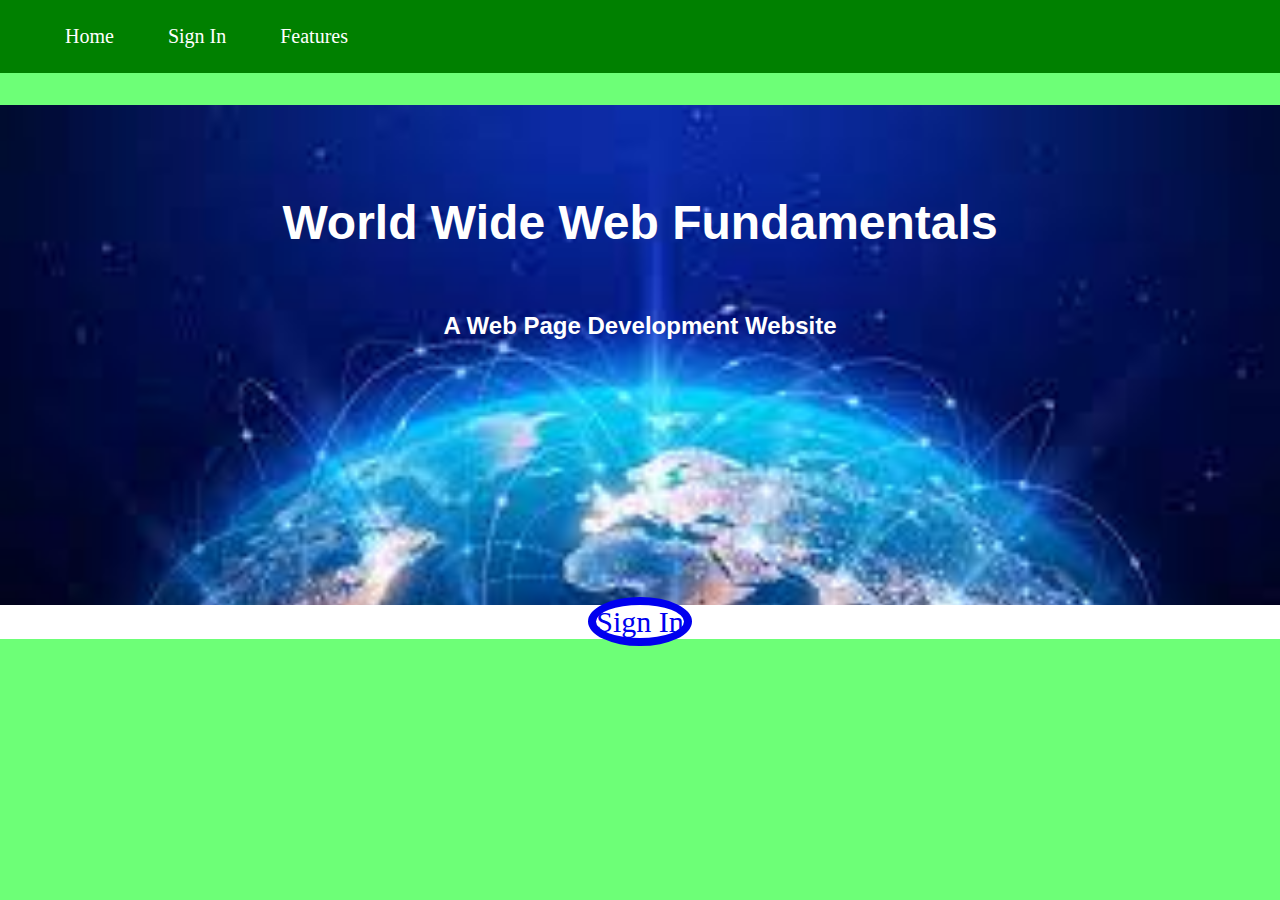
<file: websites/index.html>
<html lang="en">
<head>
    <link rel="stylesheet" href="../styles/styles.css">
    <meta charset="UTF-8">
    <meta name="viewport" content="width=device-width, initial-scale=1.0">
    <title>World Wide Web Fundamentals!</title>
</head>
<body>
    <div class="topnav">
        <ul>
            <li><a href="index.html">Home</a></li>
            <li><a href="SignIN.html">Sign In</a></li>
            <li><a href="#features">Features</a></li>
        </ul>
    </div>
    <header>
        <div class="container">
            <h1 class="title">World Wide Web Fundamentals</h1>
            <h2>A Web Page Development Website</h2> 
        </div>
        <div class="LTSI">
            <a href="SignIN.html" class="signInBUTTON">Sign In</a>
        </div>
    </header>
</body>
</html>
</file>
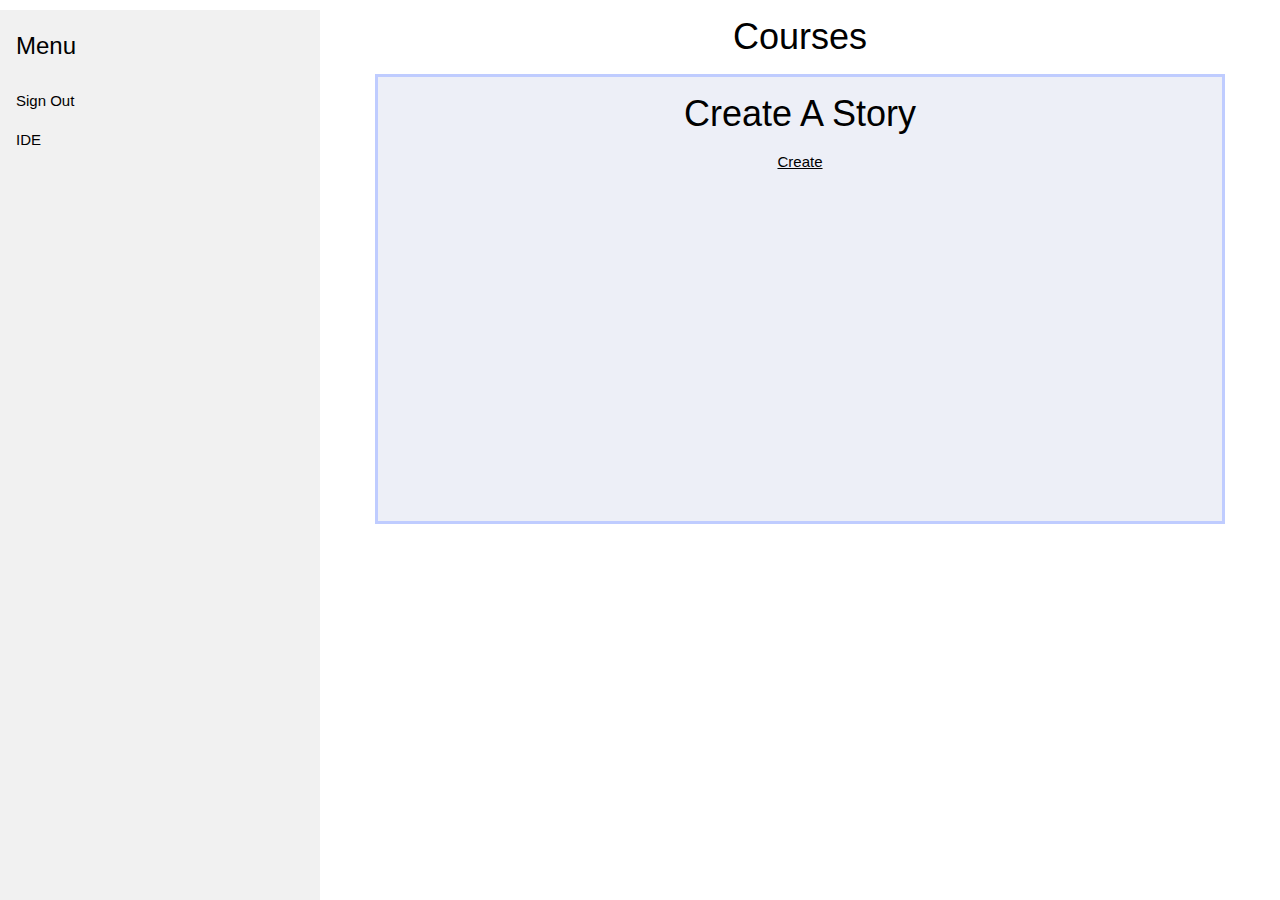
<file: websites/CASWC.html>
<html lang="en">
<head>
    <link rel="stylesheet" href="https://www.w3schools.com/w3css/4/w3.css">
    <style>
        .Lesson1 {
            border: solid 3px rgb(191, 204, 255);
            background-color: rgb(237, 239, 247);
            width: 850px;
            height: 450px;
        }
    </style>
    <meta charset="UTF-8">
    <meta name="viewport" content="width=device-width, initial-scale=1.0">
    <title>World Wide Web - Code A Story</title>
</head>
<body>
    <div class="w3-sidebar w3-light-grey w3-bar-block" style="width:25%">
        <h3 class="w3-bar-item">Menu</h3>
        <a href="SignIN.html" class="w3-bar-item w3-button">Sign Out</a>
        <a href="IDE.html" class="w3-bar-item w3-button">IDE</a>
      </div>
      <div style="margin-left: 25%;" align="center">
        <h1>Courses</h1>
        <div class="Lesson1">
            <h1>Create A Story</h1>
            <a href="IDE.html">Create</a>
        </div>
      </div>
</body>
</html>
</file>
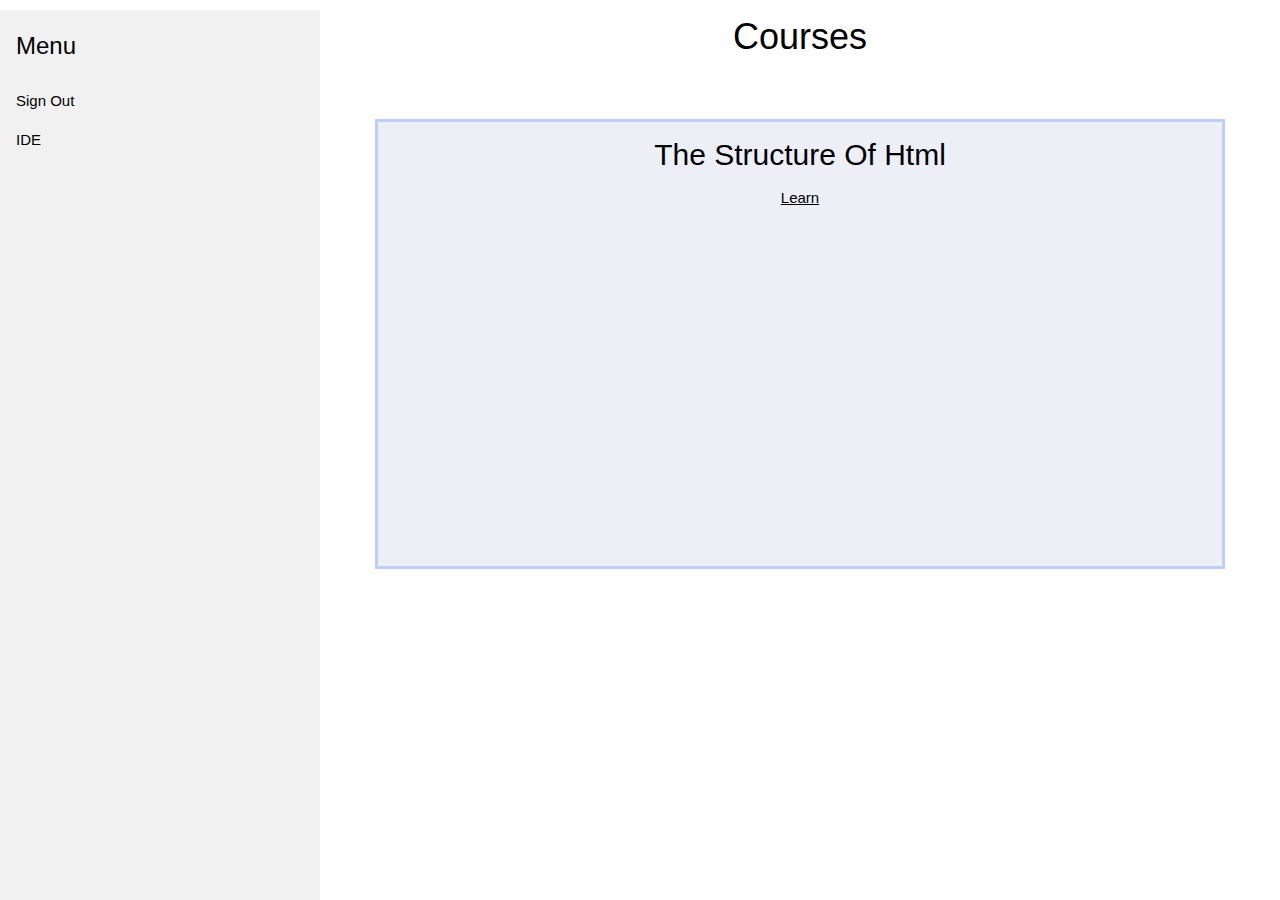
<file: websites/FOHML.html>
<html lang="en">
<head>
    <style>
        .Lesson1 {
            border: solid 3px rgb(191, 204, 255);
            background-color: rgb(237, 239, 247);
            width: 850px;
            height: 450px;
        }
    </style>
    <link rel="stylesheet" href="https://www.w3schools.com/w3css/4/w3.css">
    <meta charset="UTF-8">
    <meta name="viewport" content="width=device-width, initial-scale=1.0">
    <title>World Wide Web - Fundamentals of html</title>
</head>
<body>
    <div class="w3-sidebar w3-light-grey w3-bar-block" style="width:25%">
        <h3 class="w3-bar-item">Menu</h3>
        <a href="SignIN.html" class="w3-bar-item w3-button">Sign Out</a>
        <a href="IDE.html" class="w3-bar-item w3-button">IDE</a>
      </div>
      <div style="margin-left: 25%;" align="center">
        <h1>Courses</h1>
        <br><br>
        <div class="Lesson1">
            <h2>The Structure Of Html</h2>
            <a href="IDE.html">Learn</a>
        </div>
      </div>
</body>
</html>
</file>
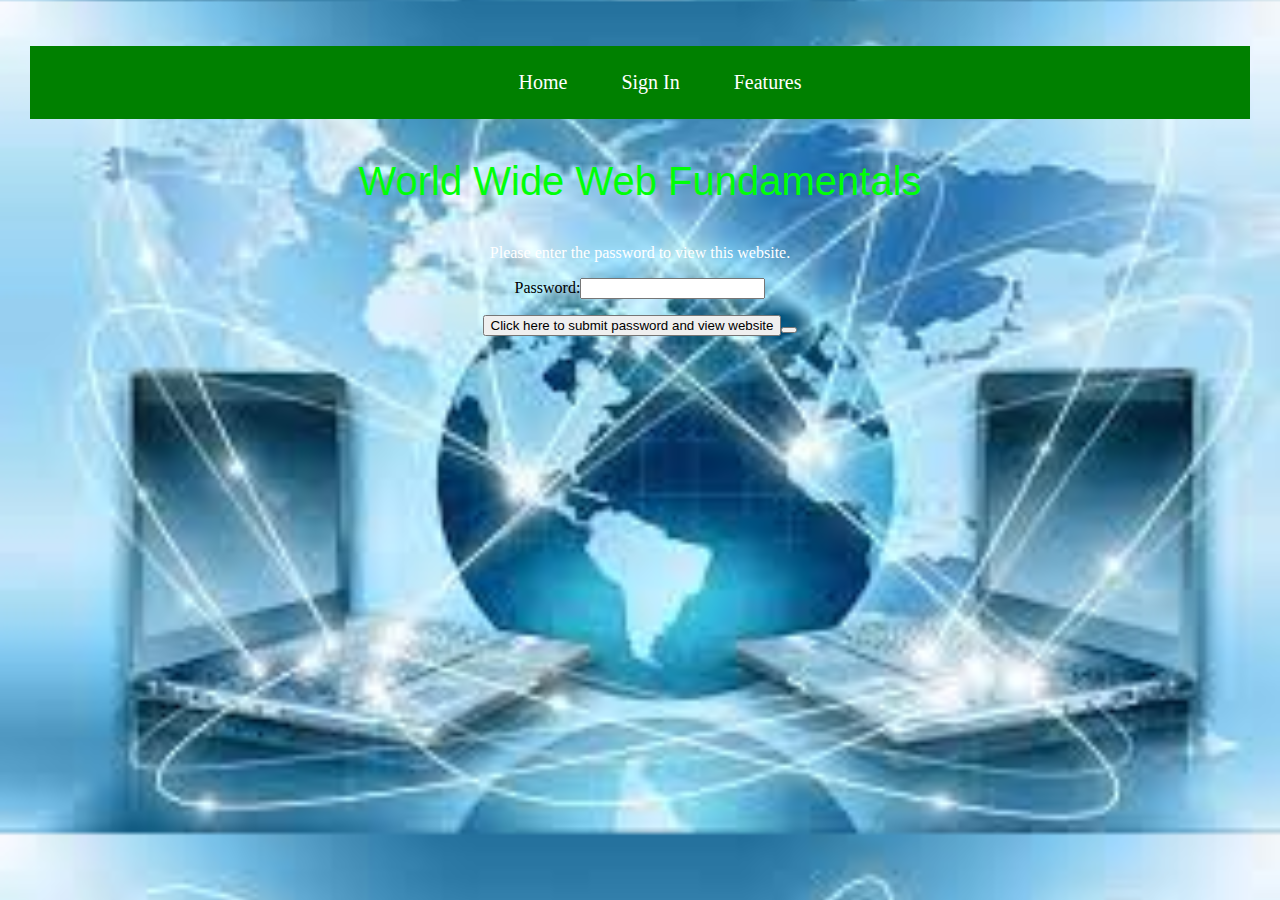
<file: websites/SignIN.html>
<!DOCTYPE html>
<html>
<head>
 <title>Sign In</title>
 <style>
  body {
    margin: 0;
   background-image: url([data-uri]);
   padding: 30px;
   background-size: cover;
  }
  .topnav {
    background-color: green;
    display: block;
    margin: 0;
}

.topnav ul {
    list-style: none;
    display: block;
}

.topnav ul li {
    display: inline-block;
}

.topnav ul li a {
    margin: 0;
    display: inline-block;
    color: white;
    font-size: 1.25rem;
    padding: 25px;
    text-decoration: none;
}

 </style>
 <script>
  function checkPassword() {
   var password = document.getElementById("passwordBox");
   var passwordText = password.value;
   if(passwordText == "2014") {
    return true;
   }
   alert("Access denied! Incorrect password!");
   return false;
   }
 </script>
</head>
<body style="text-align: center; align-items: center;">
    <div class="topnav">
        <ul>
            <li><a href="index.html">Home</a></li>
            <li><a href="SignIN.html">Sign In</a></li>
            <li><a href="#features">Features</a></li>
        </ul>
    </div>
    <p style="font-size: 30pt; color: rgb(0, 255, 8); font-family: sans-serif; text-align: center;">World Wide Web Fundamentals</p>
    <p style="color: rgb(255, 255, 255);">Please enter the password to view this website.</p>
    <p>Password:<input id="passwordBox" type="password"/></p>
    <a href="TheWeb.html" onclick="return checkPassword();">
    <button>Click here to submit password and view website<button>
    </a>
    </body>
</html>
</file>
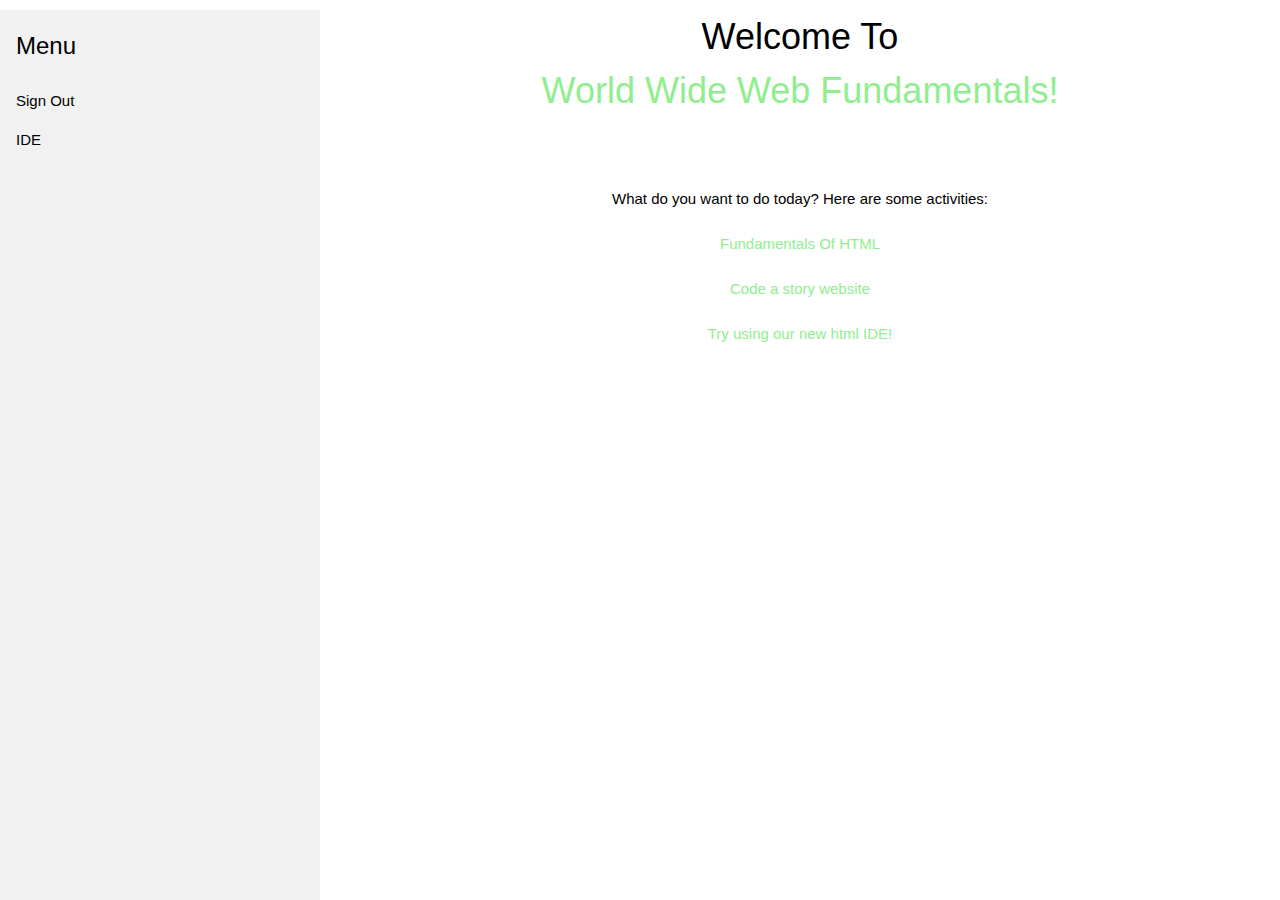
<file: websites/TheWeb.html>
<html lang="en">
<head>
    <meta charset="UTF-8">
    <meta name="viewport" content="width=device-width, initial-scale=1.0">
    <title>Web</title>
    <link rel="stylesheet" href="https://www.w3schools.com/w3css/4/w3.css">
</head>
<body>
    <div class="w3-sidebar w3-light-grey w3-bar-block" style="width:25%">
        <h3 class="w3-bar-item">Menu</h3>
        <a href="SignIN.html" class="w3-bar-item w3-button">Sign Out</a>
        <a href="IDE.html" class="w3-bar-item w3-button">IDE</a>
      </div>
      <div style="margin-left: 25%;" align="center">
        <h1>Welcome To <br><span style="color: lightgreen;">World Wide Web Fundamentals!</span></h1>
        <br> 
        <br>
        <p>
            What do you want to do today?
            Here are some activities:<br><br>
            <span><a href="FOHML.html" style="text-decoration: none; color: lightgreen;">Fundamentals Of HTML</a></span>
            <br>
            <br>
            <span><a href="CASWC.html" style="text-decoration: none; color: lightgreen;">Code a story website</a> </span>
            <br>
            <br>
            <span><a href="IDE.html" style="text-decoration: none; color: lightgreen;">Try using our new html IDE!</a></span>
        </p>
      </div>
</body>
</html>
</file>
<file: styles/styles.css>
body {
    margin: 0;
    background-color: rgba(0, 255, 17, 0.573);
}

.title {
    font-size: 3rem;
    text-align: center;
    padding-top: 30px;
    padding-bottom: 30px;
    padding-top: 90px;
}

.container {
    text-align: center;
    color: white;
    font-family: sans-serif;
    display: block;
    margin-top: 0;
    background-image: url([data-uri]);
    background-size: cover;
    height: 500px;
    
}

.topnav {
    background-color: green;
    display: block;
    margin: 0;
}

.topnav ul {
    list-style: none;
    display: block;
}

.topnav ul li {
    display: inline-block;
}

.topnav ul li a {
    margin: 0;
    display: inline-block;
    color: white;
    font-size: 1.25rem;
    padding: 25px;
    text-decoration: none;
}

.signInBUTTON {
    align-items: center;
    border: solid 0.5rem;
    border-radius: 50%;
    font-size: 30px;
    text-decoration: none;
}

.LTSI {
    align-items: center;
    text-align: center;
    background-color: white;
}
</file>
